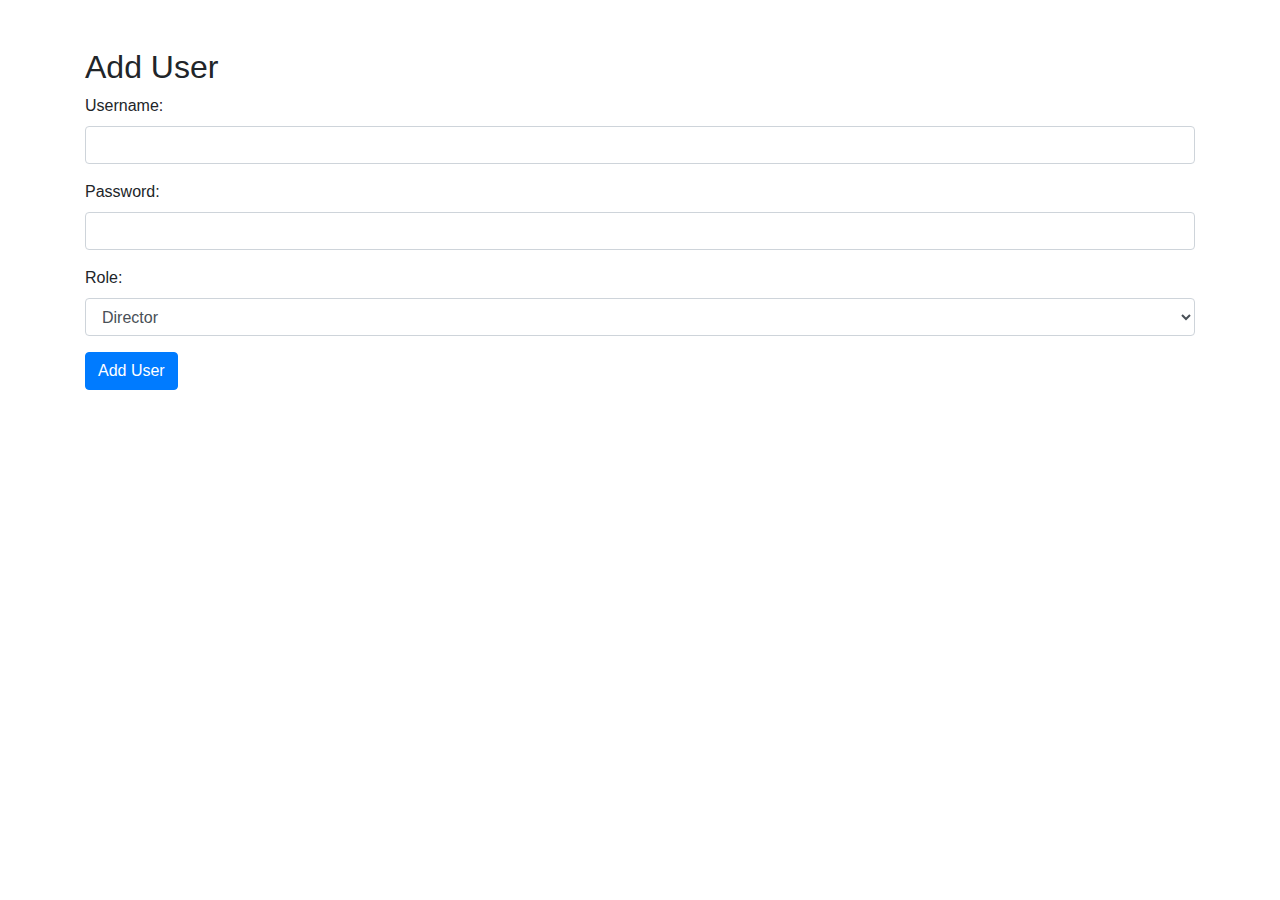
<file: add_uses.html>
<!DOCTYPE html>
<html lang="en">

<head>
    <meta charset="UTF-8">
    <meta name="viewport" content="width=device-width, initial-scale=1.0">
    <title>Add User</title>
    <!-- Include Bootstrap CSS -->
    <link rel="stylesheet" href="https://stackpath.bootstrapcdn.com/bootstrap/4.5.2/css/bootstrap.min.css">
</head>

<body>
    <div class="container mt-5">
        <h2>Add User</h2>
        <form action="process_add_user.php" method="POST">
            <div class="form-group">
                <label for="username">Username:</label>
                <input type="text" class="form-control" id="username" name="username" required>
            </div>
            <div class="form-group">
                <label for="password">Password:</label>
                <input type="password" class="form-control" id="password" name="password" required>
            </div>
            <div class="form-group">
                <label for="role">Role:</label>
                <select class="form-control" id="role" name="role" required>
                    <option value="Director">Director</option>
                    <option value="Principal">Principal</option>
                    <option value="IT Admin">IT Admin</option>
                    <!-- Add more roles here if necessary -->
                </select>
            </div>
            <button type="submit" class="btn btn-primary">Add User</button>
        </form>
    </div>
</body>

</html>
</file>
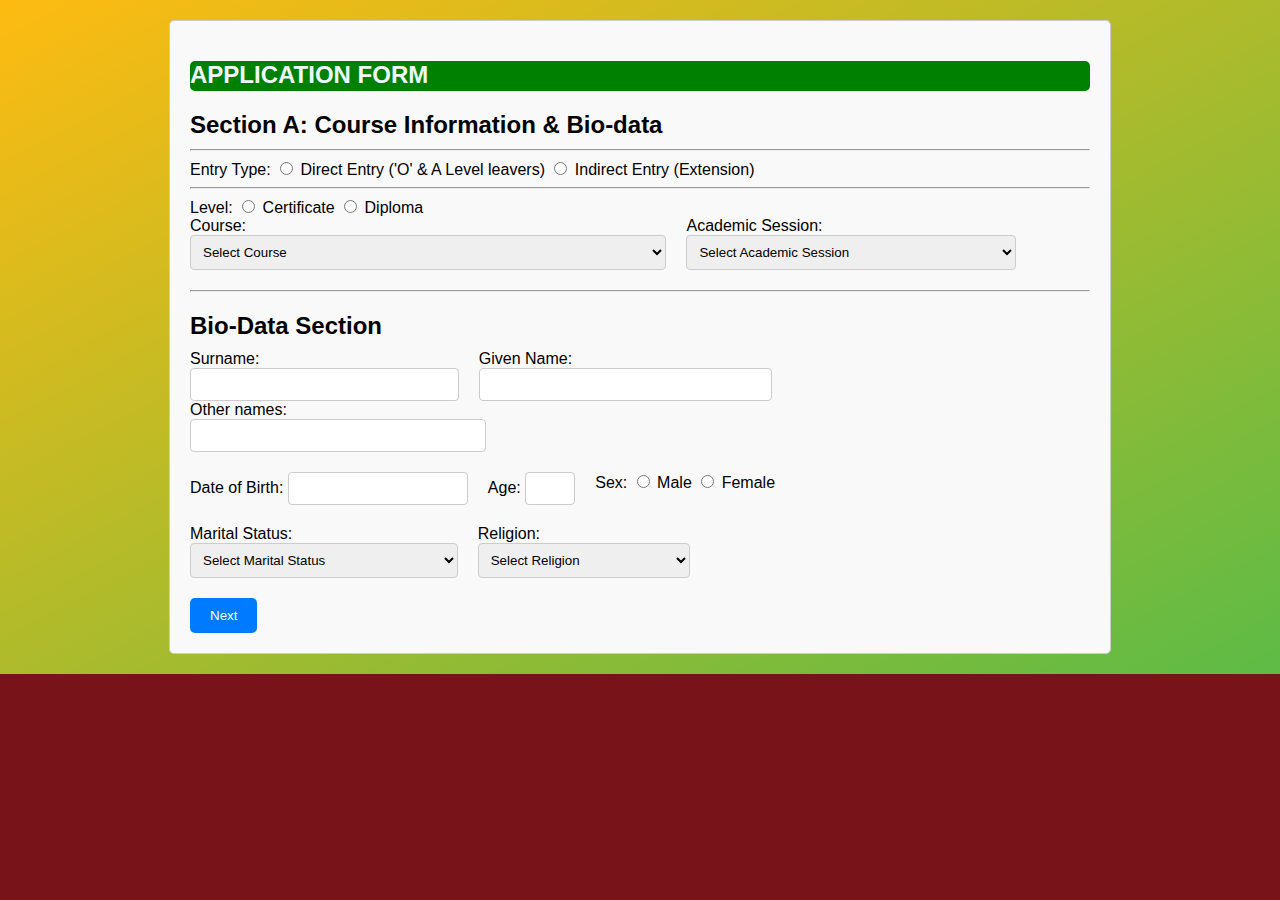
<file: application.html>
<!DOCTYPE html>
<html lang="en">

<head>
    <meta charset="UTF-8">
    <meta name="viewport" content="width=device-width, initial-scale=1.0">
    <meta name="title" content="Lubega Institute of Nursing and Medical Sciences - Nursing School in Uganda, Medical School in Uganda.">
    <meta name="keywords" content="Nursing School in Uganda, Lubega Institute of Nursing and Medical Sciences, LINMS, Nursing in Uganda, Midwifery in Uganda.">
    <meta name="description" content="Lubega institute of Nursing and Medical Sciences is a nursing School in Uganda located 2km from Iganga Town. Off Iganga-Malaba Highway, Busei, Nakalama Subcounty, Iganga. Join LINMS one of Uganda&#039;s top Nursing Schools.">
    <title>Application form</title>
    <link rel="stylesheet" href="styles.css">
    <link rel="icon" href="images/fa.ico" type="image/x-icon">
</head>

<body>
    <div class="container">

        <form action="submit.php" method="POST" enctype="multipart/form-data">
            <div class="header" style="background-color: green;padding: 0;text-align: center; padding-top: 0; height: 30px;color: aliceblue; border-radius: 5px;">
                <h2>APPLICATION FORM</h2>
            </div>
            <!-- Section A -->
            <div id="sectionA">
                <h2>Section A: Course Information & Bio-data</h2>
                <hr>
                <div class="form-group">
                    <label for="entryType">Entry Type:</label>
                    <label><input type="radio" name="entryType" value="direct" required> Direct Entry ('O' & A Level leavers)</label>
                    <label><input type="radio" name="entryType" value="indirect" required> Indirect Entry (Extension)</label>
                </div>
                <hr>
                <div class="form-group">
                    <label for="level">Level:</label>
                    <label><input type="radio" name="level" value="certificate" required> Certificate</label>
                    <label><input type="radio" name="level" value="diploma" required> Diploma</label>
                </div>


                <div class="form-row">
                    <div classfall class="form-group">
                        <label="course">Course:</label>
                            <select name="course" id="course" required>
                    <option value="">Select Course</option>
                    <optgroup label="Certificate Courses" id="certificateCourses">
                        <option value="Certificate in Medical Laboratory Techniques">Certificate in Medical Laboratory Techniques</option>
                        <option value="Certificate in Pharmacy">Certificate in Pharmacy</option>
                        <option value="Certificate in Nursing">Certificate in Nursing</option>
                        <option value="Certificate in Midwifery">Certificate in Midwifery</option>
                        <option value="Certificate In Baking">Certificate In Baking</option>
                        <option value="Certificate In Cookery">Certificate In Cookery</option>
                        <option value="Certificate In Juice Processing">Certificate In Juice Processing</option>
                        <option value="Certificate in Records and Information Management">Certificate in Records and Information Management</option>
                        <option value="National Certificate in Finance and Accounting">National Certificate in Finance and Accounting</option>
                        <option value="National Certificate in Public Administration and Management">National Certificate in Public Administration and Management</option>
                        <option value="National Certificate in Hotel and Institutional Catering">National Certificate in Hotel and Institutional Catering</option>
                    </optgroup>
                    <optgroup label="Diploma Courses" id="diplomaCourses">
                        <option value="Diploma In Clinical Medicine and Community Health">Diploma In Clinical Medicine and Community Health</option>
                        <option value="Diploma in Nursing (Extension)">Diploma in Nursing (Extension)</option>
                        <option value="Diploma in Midwifery (Extension)">Diploma in Midwifery (Extension)</option>
                        <option value="Diploma in Pharmacy">Diploma in Pharmacy</option>
                        <option value="Diploma in Medical Laboratory Techniques">Diploma in Medical Laboratory Techniques</option>
                        <option value="Diploma in Hotel and Institutional Catering">Diploma in Hotel and Institutional Catering</option>
                        <option value="Diploma in Records and Information Management">Diploma in Records and Information Management</option>
                    </optgroup>
                </select>
                    </div>
                    <div class="form-group">
                        <label for="academicSession">Academic Session:</label>
                        <select name="academicSession" id="academicSession" required>
                    <option value="">Select Academic Session</option>
                    <option value="2024/2025">2024/2025</option>
                    <option value="2025/2026">2025/2026</option>
                    <option value="2026/2027">2026/2027</option>
                    <option value="2027/2028">2027/2028</option>
                    <option value="2029/2030">2029/2030</option>
                    <option value="2030/2031">2030/2031</option>
                    <option value="2031/2032">2031/2032</option>
                    <option value="2032/2033">2032/2033</option>
                </select>
                    </div>
                </div>
                <hr class="thick-line">
                <div class="bio-data-container">
                    <h2>Bio-Data Section</h2>
                    <div class="form-row">
                        <div class="form-group">
                            <!--<label for="surname">Sur Name:</label>-->
                            Surname: <input type="text" id="surname" name="surname" required>

                        </div>
                        <div class="form-group">
                            <label for="givenName">Given Name:</label>
                            <input type="text" id="givenName" name="givenName" required>
                        </div>
                        <div class="form-group">
                            <label for="otherNames">Other names:</label>
                            <input type="text" id="otherNames" name="otherNames" required>
                        </div>
                    </div>
                    <div class="form-row">
                        <div class="form-group">
                            <label for="dob">Date of Birth:</label>
                            <input type="text" id="dob" name="dob" style="width: 180px;" required>
                        </div>
                        <div class="form-group">
                            <label for="age">Age:</label>
                            <input type="text" id="age" name="age" style="width: 50px;" value="" readonly>
                        </div>
                        <div class="form-group">
                            <label for="sex">Sex:</label>
                            <label><input type="radio" id="male" name="sex" value="male" required> Male</label>
                            <label><input type="radio" id="female" name="sex" value="female" required> Female</label>
                        </div>
                    </div>
                    <div class="form-row">
                        <div class="form-group">
                            <label for="maritalStatus">Marital Status:</label>
                            <select id="maritalStatus" name="maritalStatus" required>
                <option value="">Select Marital Status</option>
                <option value="single">Single</option>
                <option value="married">Married</option>
                <option value="divorced">Divorced</option>
                <option value="widowed">Widowed</option>
            </select>
                        </div>
                        <div class="form-group">
                            <label for="religion">Religion:</label>
                            <select id="religion" name="religion" required>
                <option value="">Select Religion</option>
                <option value="moslem">Moslem</option>
                <option value="anglican">Anglican</option>
                <option value="bornAgain">Born-Again</option>
                <option value="catholic">Catholic</option>
                <option value="seventhAdventist">Seventh Adventist</option>
                <option value="traditionist">Traditionist</option>
            </select>
                        </div>
                    </div>
                </div>

                <script>
                    function calculateAge() {
                        const dobInput = document.getElementById('dob');
                        const ageInput = document.getElementById('age');
                        const [day, month, year] = dobInput.value.split('/').map(Number);
                        const dobValue = new Date(year, month - 1, day);
                        const today = new Date();
                        let age = today.getFullYear() - dobValue.getFullYear();
                        if (today.getMonth() < dobValue.getMonth() || (today.getMonth() === dobValue.getMonth() && today.getDate() < dobValue.getDate())) {
                            age--;
                        }
                        ageInput.value = age;
                    }
                    document.getElementById('dob').addEventListener('change', calculateAge);
                </script>
                <button type="button" onclick="if(validateSectionA())nextSection('sectionA', 'sectionB')">Next</button>
            </div>
            <script>
                function validateSectionA() {
                    var entryType = document.querySelector('input[name="entryType"]:checked');
                    var level = document.querySelector('input[name="level"]:checked');
                    var course = document.getElementById('course').value;
                    var surname = document.getElementById('surname').value;
                    var givenName = document.getElementById('givenName').value;
                    var dob = document.getElementById('dob').value;

                    if (!entryType || !level || course === '' || surname === '' || givenName === '' || dob === '') {
                        alert('Please fill in all required fields.');
                        return false;
                    }

                    return true;
                }

                function validateAndProceed() {
                    if (validateSectionA()) {
                        document.getElementById('sectionA').style.display = 'none';
                        document.getElementById('sectionB').style.display = 'block';
                    }
                }
            </script>

            <!-- Section B -->
            <div id="sectionB" style="display: none;">
                <h2>Section B: Academic Background</h2>
                <!-- Uganda Certificate of Education (UCE) Section -->
                <div class="form-row">
                    <div class="form-group">
                        <label for="uceIndex" style="display: inline-block; width: 150px; margin-right: 2px;">Index Number:</label>
                        <input type="text" id="uceIndex" name="uceIndex" maxlength="9" placeholder="U0000/000" required style="width: 150px;">
                    </div>
                    <div class="form-group">
                        <label for="uceYear" style="display: inline-block; width: 150px; margin-right: 2px;">Year:</label>
                        <input type="text" id="uceYear" name="uceYear" maxlength="4" placeholder="YYYY" required style="width: 150px;">
                    </div>
                </div>
                <h2>Subject scores(Indicate the Subjects and their scores)</h2>
                <div class="form-row" style="display: flex;">
                    <div class="form-group" style="flex-basis: calc(25% - 10px); margin-right: 10px;">
                        <label for="englishUce">English</label>
                        <input type="number" id="englishUce" name="englishUce" min="1" max="9" required>
                    </div>
                    <div class="form-group" style="flex-basis: calc(25% - 10px); margin-right: 10px;">
                        <label for="mathematicsUce">Mathematics</label>
                        <input type="number" id="mathematicsUce" name="mathematicsUce" min="1" max="9" required>
                    </div>
                    <div class="form-group" style="flex-basis: calc(25% - 10px); margin-right: 10px;">
                        <label for="biologyUce">Biology</label>
                        <input type="number" id="biologyUce" name="biologyUce" min="1" max="9" required>
                    </div>
                    <div class="form-group" style="flex-basis: calc(25% - 10px); margin-right: 10px;">
                        <label for="chemistryUce">Chemistry</label>
                        <input type="number" id="chemistryUce" name="chemistryUce" min="1" max="9" required>
                    </div>
                </div>
                <div class="form-row">
                    <div class="form-group" style="flex-basis: calc(25% - 10px); margin-right: 10px;">
                        <label for="physicsUce">Physics</label>
                        <input type="number" id="physicsUce" name="physicsUce" min="1" max="9" required>
                    </div>
                    <div class="form-group" style="flex-basis: calc(25% - 10px); margin-right: 10px;">
                        <label for="historyUce">History</label>
                        <input type="number" id="historyUce" name="historyUce" min="1" max="9" required>
                    </div>
                    <div class="form-group" style="flex-basis: calc(25% - 10px); margin-right: 10px;">
                        <label for="geographyUce">Geography</label>
                        <input type="number" id="geographyUce" name="geographyUce" min="1" max="9" required>
                    </div>
                    <div class="form-group" style="flex-basis: calc(25% - 10px); margin-right: 10px;">
                        <label for="agricPrincUce">Agric & Princ</label>
                        <input type="number" id="agricPrincUce" name="agricPrincUce" min="1" max="9">
                    </div>
                </div>

                <div class="form-row">
                    <div class="form-group" style="flex-basis: calc(25% - 10px); margin-right: 10px;">
                        <label for="commerceUce">Commerce</label>
                        <input type="number" id="commerceUce" name="commerceUce" min="1" max="9" required>
                    </div>
                    <div class="form-group" style="flex-basis: calc(25% - 10px); margin-right: 10px;">
                        <label for="creIreUce">CRE/IRE:</label>
                        <input type="number" id="creIreUce" name="creIreUce" min="1" max="9" required>
                    </div>
                    <div class="form-group" style="flex-basis: calc(25% - 10px); margin-right: 10px;">
                        <label for="entrepreneurshipUce">Entrepreneurship</label>
                        <input type="number" id="entrepreneurshipUce" name="entrepreneurshipUce" min="1" max=9>
                    </div>
                    <div class="form-group" style="flex-basis: calc(25% - 10px); margin-right: 10px;">
                        <label for="ipsUce">IPS:</label>
                        <input type="number" id="ipsUce" name="ipsUce" min="1" max="9">
                    </div>
                </div>

                <div class="form-row">
                    <div class="form-group" style="flex-basis: calc(25% - 10px); margin-right: 10px;">
                        <label for="computerUce">Computer</label>
                        <input type="number" id="computerUce" name="computerUce" min="1" max="9">
                    </div>
                    <div class="form-group" style="flex-basis: calc(25% - 10px); margin-right: 10px;">
                        <label for="swahiliUce">Swahili</label>
                        <input type="number" id="swahiliUce" name="swahiliUce" min="1" max="9">
                    </div>
                    <div class="form-group" style="flex-basis: calc(25% - 10px); margin-right: 10px;">
                        <label for="literatureUce">Literature</label>
                        <input type="number" id="literatureUce" name="literatureUce" min="1" max="9">
                    </div>
                    <div class="form-group" style="flex-basis: calc(25% - 10px); margin-right: 10px;">
                        <label for="lugandaLusogaUce">Luganda/Lusoga</label>
                        <input type="number" id="lugandaLusogaUce" name="lugandaLusogaUce" min="1" max="9">
                    </div>

                </div>

                <div class="form-row">
                    <div class="form-group" style="flex-basis: calc(25% - 10px); margin-right: 10px;">
                        <label for="aggregatesUce">Aggregates :</label>
                        <input type="number" id="aggregatesUce" name="aggregatesUce" min="8" max="64" required>
                    </div>
                    <div class="form-group" style="flex-basis: calc(25% - 10px); margin-right: 10px;">
                        <label for="divisionUce">Division:</label>
                        <input type="number" id="divisionUce" name="divisionUce" min="1" max="4" required>
                    </div>
                </div>
                <div class="form-group">
                    <label for="uceCertificate">Attach UCE Certificate:</label>
                    <input type="file" id="uceCertificate" name="uceCertificate" accept=".pdf,.jpg,.jpeg" required>
                </div>
                <hr class="thick-line">
                <h2>Uganda Advanced Certificate of Education (Optional)</h2>
                <div class="form-row">
                    <div class="form-group">
                        <label for="uaceIndex" style="display: inline-block; width: 150px; margin-right: 2px;">Index Number:</label>
                        <input type="text" id="uaceIndex" name="uaceIndex" maxlength="9" placeholder="U0000/000" style="width: 150px;">
                    </div>
                    <div class="form-group">
                        <label for="uaceYear" style="display: inline-block; width: 150px; margin-right: 2px;">Year:</label>
                        <input type="text" id="uaceYear" name="uaceYear" maxlength="4" placeholder="YYYY" style="width: 150px;">
                    </div>
                </div>

                <h2>UACE Subject scores</h2>
                <div class="form-row">
                    <div class="form-group">
                        <label for="biologyUace">Biology:</label>
                        <input type="number" id="biologyUace" name="biologyUace" min="0" max="6" class="small-input">
                    </div>
                    <div class="form-group">
                        <label for="chemistryUace">Chemistry:</label>
                        <input type="number" id="chemistryUace" name="chemistryUace" min="0" max="6" class="small-input">
                    </div>
                    <div class="form-group">
                        <label for="physicsUace">Physics:</label>
                        <input type="number" id="physicsUace" name="physicsUace" min="0" max="6" class="small-input">
                    </div>
                    <div class="form-group">
                        <label for="mathematicsUace">Mathematics:</label>
                        <input type="number" id="mathematicsUace" name="mathematicsUace" min="0" max="6">
                    </div>
                    <div class="form-group">
                        <label for="agricultureUace">Agriculture</label>
                        <input type="number" id="agricultureUace" name="agricultureUace" min="0" max="6">
                    </div>
                </div>

                <div class="form-row">
                    <div class="form-group">
                        <label for="geographyUace">Geography:</label>
                        <input type="number" id="geographyUace" name="geographyUace" min="0" max="6">
                    </div>
                    <div class="form-group">
                        <label for="generalPaperUace">General Paper :</label>
                        <input type="number" id="generalPaperUace" name="generalPaperUace" min="0" max="9">
                    </div>
                    <div class="form-group">
                        <label for="subsidiaryIctMathUace">Subsidiary ICT/Math :</label>
                        <input type="number" id="subsidiaryIctMathUace" name="subsidiaryIctMathUace" min="0" max="9">
                    </div>
                </div>

                <div class="form-group">
                    <label for="uaceCertificate">Attach UACE Certificate:</label>
                    <input type="file" id="uaceCertificate" name="uaceCertificate" accept=".pdf,.jpg,.jpeg">
                </div>
                <button type="button" onclick="previousSection('sectionB', 'sectionA')">Previous</button>
                <button type="button" onclick="validateSectionB()">Next</button>
            </div>
            <script>
                function validateSectionB() {
                    const uceIndex = document.getElementById('uceIndex').value.trim();
                    const uceYear = document.getElementById('uceYear').value.trim();
                    const englishUce = document.getElementById('englishUce').value.trim();
                    const mathematicsUce = document.getElementById('mathematicsUce').value.trim();
                    const biologyUce = document.getElementById('biologyUce').value.trim();
                    const chemistryUce = document.getElementById('chemistryUce').value.trim();
                    const physicsUce = document.getElementById('physicsUce').value.trim();
                    const geographyUce = document.getElementById('geographyUce').value.trim();
                    const historyUce = document.getElementById('historyUce').value.trim();
                    const aggregatesUce = document.getElementById('aggregatesUce').value.trim();
                    const divisionUce = document.getElementById('divisionUce').value.trim();

                    if (uceIndex === '' || !/^U\d{4}\/\d{3}$/.test(uceIndex)) {
                        alert('Please enter a valid UCE Index number in the format UXXXX/XXX.');
                        return false;
                    }

                    const currentYear = new Date().getFullYear();
                    if (uceYear === '' || parseInt(uceYear) >= currentYear) {
                        alert('Please enter a valid UCE Year that is before the current year.');
                        return false;
                    }

                    const subjects = [englishUce, mathematicsUce, biologyUce, chemistryUce, physicsUce, geographyUce, historyUce];
                    for (const subject of subjects) {
                        if (subject === '' || parseInt(subject) < 1 || parseInt(subject) > 9) {
                            alert('Please provide grades for all required subjects. Each grade should be between 1 and 9.');
                            return false;
                        }
                    }

                    if (aggregatesUce === '' || parseInt(aggregatesUce) < 8 || parseInt(aggregatesUce) > 64) {
                        alert('UCE Aggregates should be between 8 and 64.');
                        return false;
                    }

                    if (divisionUce === '' || parseInt(divisionUce) < 1 || parseInt(divisionUce) > 4) {
                        alert('Division should be between 1 and 4.');
                        return false;
                    }

                    nextSection('sectionB', 'sectionC');
                    return true;
                }
            </script>




            <div id="sectionC" style="display: none;">
                <h2>Section C: Contact Details</h2>
                <div class="form-row">
                    <div class="form-group">
                        <label for="telephone">Telephone:</label>
                        <input type="tel" id="telephone" name="telephone" placeholder="Enter telephone number" required style="width: 400px;">
                    </div>
                    <br><br><br>
                    <div class="form-group">
                        <label for="email">Email:</label>
                        <input type="email" id="email" name="email" placeholder="Enter email address" required style="width: 250px;">
                    </div>
                </div>
                <div class="form-row">
                    <div class="form-group">
                        <label for="country">Country:</label>
                        <input type="text" id="country" name="country" value="Uganda" readonly style="width: 250px;">
                        <label for="district">District:</label>
                        <select id="district" name="district" required style="width: 250px;">
                <option value="" disabled selected>Select District</option>
                <option value="Abim">Abim</option>
                <option value="Adjumani">Adjumani</option>
                <option value="Agago">Agago</option>
                <option value="Alebtong">Alebtong</option>
                <option value="Amolatar">Amolatar</option>
                <option value="Amudat">Amudat</option>
                <option value="Amuria">Amuria</option>
                <option value="Amuru">Amuru</option>
                <option value="Apac">Apac</option>
                <option value="Arua">Arua</option>
                <option value="Budaka">Budaka</option>
                <option value="Bududa">Bududa</option>
                <option value="Bugiri">Bugiri</option>
                <option value="Bugweri">Bugweri</option>
                <option value="Bukedea">Bukedea</option>
                <option value="Bukwo">Bukwo</option>
                <option value="Bulambuli">Bulambuli</option>
                <option value="Bundibugyo">Bundibugyo</option>
                <option value="Bunyangabu">Bunyangabu</option>
                <option value="Bushenyi">Bushenyi</option>
                <option value="Busia">Busia</option>
                <option value="Butaleja">Butaleja</option>
                <option value="Butebo">Butebo</option>
                <option value="Buikwe">Buikwe</option>
                <option value="Bukomansimbi">Bukomansimbi</option>
                <option value="Butambala">Butambala</option>
                <option value="Buvuma">Buvuma</option>
                <option value="Gomba">Gomba</option>
                <option value="Hoima">Hoima</option>
                <option value="Ibanda">Ibanda</option>
                <option value="Iganga">Iganga</option>
                <option value="Isingiro">Isingiro</option>
                <option value="Jinja">Jinja</option>
                <option value="Kaabong">Kaabong</option>
                <option value="Kabale">Kabale</option>
                <option value="Kabarole">Kabarole</option>
                <option value="Kagadi">Kagadi</option>
                <option value="Kakumiro">Kakumiro</option>
                <option value="Kalaki">Kalaki</option>
                <option value="Kalangala">Kalangala</option>
                <option value="Kalungu">Kalungu</option>
                <option value="Kampala">Kampala</option>
                <option value="Kamuli">Kamuli</option>
                <option value="Kamwenge">Kamwenge</option>
                <option value="Kanungu">Kanungu</option>
                <option value="Kapchorwa">Kapchorwa</option>
                <option value="Kapelebyong">Kapelebyong</option>
                <option value="Kasese">Kasese</option>
                <option value="Kasanda">Kasanda</option>
                <option value="Katakwi">Katakwi</option>
                <option value="Kayunga">Kayunga</option>
                <option value="Kiboga">Kiboga</option>
                <option value="Kibuku">Kibuku</option>
                <option value="Kiruhura">Kiruhura</option>
                <option value="Kisoro">Kisoro</option>
                <option value="Kitagwenda">Kitagwenda</option>
                <option value="Kitgum">Kitgum</option>
                <option value="Koboko">Koboko</option>
                <option value="Kole">Kole</option>
                <option value="Kotido">Kotido</option>
                <option value="Kumi">Kumi</option>
                <option value="Kween">Kween</option>
                <option value="Kyankwanzi">Kyankwanzi</option>
                <option value="Kyotera">Kyotera</option>
                <option value="Lamwo">Lamwo</option>
                <option value="Lira">Lira</option>
                <option value="Luuka">Luuka</option>
                <option value="Luweero">Luweero</option>
                <option value="Lwengo">Lwengo</option>
                <option value="Lyantonde">Lyantonde</option>
                <option value="Manafwa">Manafwa</option>
                <option value="Maracha">Maracha</option>
                <option value="Masaka">Masaka</option>
                <option value="Masindi">Masindi</option>
                <option value="Mayuge">Mayuge</option>
                <option value="Mbale">Mbale</option>
                <option value="Mbarara">Mbarara</option>
                <option value="Mitooma">Mitooma</option>
                <option value="Moroto">Moroto</option>
                <option value="Moyo">Moyo</option>
                <option value="Mpigi">Mpigi</option>
                <option value="Mubende">Mubende</option>
                <option value="Mukono">Mukono</option>
                <option value="Nabilatuk">Nabilatuk</option>
                <option value="Nakapiripirit">Nakapiripirit</option>
                <option value="Nakaseke">Nakaseke</option>
                <option value="Nakasongola">Nakasongola</option>
                <option value="Namayingo">Namayingo</option>
                <option value="Namisindwa">Namisindwa</option>
                <option value="Namutumba">Namutumba</option>
                <option value="Napak">Napak</option>
                <option value="Nebbi">Nebbi</option>
                <option value="Ngora">Ngora</option>
                <option value="Ntoroko">Ntoroko</option>
                <option value="Ntungamo">Ntungamo</option>
                <option value="Nwoya">Nwoya</option>
                <option value="Omoro">Omoro</option>
                <option value="Otuke">Otuke</option>
                <option value="Oyam">Oyam</option>
                <option value="Pader">Pader</option>
                <option value="Pakwach">Pakwach</option>
                <option value="Pallisa">Pallisa</option>
                <option value="Rakai">Rakai</option>
                <option value="Rubanda">Rubanda</option>
                <option value="Rubirizi">Rubirizi</option>
                <option value="Rukiga">Rukiga</option>
                <option value="Rukungiri">Rukungiri</option>
                <option value="Rwampara">Rwampara</option>
                <option value="Serere">Serere</option>
                <option value="Sembabule">Sembabule</option>
                <option value="Sheema">Sheema</option>
                <option value="Sironko">Sironko</option>
                <option value="Soroti">Soroti</option>
                <option value="Terego">Terego</option>
                <option value="Tororo">Tororo</option>
                <option value="Wakiso">Wakiso</option>
                <option value="Yumbe">Yumbe</option>
                <option value="Zombo">Zombo</option>
            </select>
                    </div>
                </div>
                <div class="address">
                    <div class="form-row">
                        <div class="form-group">
                            <label for="county">County:</label>
                            <input type="text" id="county" name="county" placeholder="Enter county" required style="width: 250px;">
                            <label for="subCounty">Sub County:</label>
                            <input type="text" id="subCounty" name="subCounty" placeholder="Enter sub county" required style="width: 250px;">
                        </div>
                    </div>
                    <div class="form-row">
                        <div class="form-group">
                            <label for="parish">Parish:</label>
                            <input type="text" id="parish" name="parish" placeholder="Enter parish" required style="width: 250px;">
                            <label for="village">Village/Cell:</label>
                            <input type="text" id="village" name="village" placeholder="Enter village/cell" required style="width: 250px;">
                        </div>
                    </div>
                    <button type="button" onclick="previousSection('sectionC', 'sectionB')">Previous</button>
                    <button type="button" onclick="if(validateSectionC())nextSection('sectionC', 'sectionD')">Next</button>
                </div>
            </div>

            <script>
                function validateSectionC() {
                    const telephone = document.getElementById('telephone').value.trim();
                    const email = document.getElementById('email').value.trim();
                    const district = document.getElementById('district').value;
                    const village = document.getElementById('village').value.trim();
                    const telephoneRegex = /^\+256\d{9}$/;
                    if (!telephoneRegex.test(telephone)) {
                        alert('Please enter a valid telephone number in the format +256XXXXXXXXX.');
                        return false;
                    }
                    const emailRegex = /^\S+@\S+\.\S+$/;
                    if (!emailRegex.test(email)) {
                        alert('Please enter a valid email address.');
                        return false;
                    }
                    if (district === '' || village === '') {
                        alert('Please fill in all required fields for district and village.');
                        return false;
                    }

                    nextSection('sectionC', 'sectionD');
                }
            </script>

            <div id="sectionD" style="display: none;">
                <h2>Section D: Additional Details</h2>
                <h2>Next of Kin</h2>
                <div class="form-row">
                    <div class="form-group">
                        <label for="kinName">Name:</label>
                        <input type="text" id="kinName" name="kinName" required style="width: 200px;">
                    </div>
                    <div class="form-group">
                        <label for="kinOccupation">Occupation:</label>
                        <input type="text" id="kinOccupation" name="kinOccupation" required style="width: 200px;">
                    </div>
                </div>
                <h3>Address</h3><br>
                <div class="form-row">
                    <div class="form-group">
                        <label for="District">Ditrict</label>
                        <input type="text" id="kinDistrict" name="kinDistrict" required style="width: 200px;">
                    </div>
                    <div class="form-group">
                        <label for="kinParish">Parish</label>
                        <input type="text" id="kinParish" name="kinParish" required style="width: 200px;">
                    </div>
                    <div class="form-group">
                        <label for="kinVillage">Village</label>
                        <input type="text" id="kinVillage" name="kinVillage" required style="width: 200px;">
                    </div>
                </div>
                <div class="form-row">
                    <div class="form-group">
                        <label for="kinTelephone">Telephone:</label>
                        <input type="tel" id="kinTelephone" name="kinTelephone" required style="width: 250px;">
                        <label for="kinEmail">Email:</label>
                        <input type="email" id="kinEmail" name="kinEmail" style="width: 250px;">
                    </div>
                    <br><br>
                    <div class="form-group">
                        <label for="kinRelationship">Relationship:</label>
                        <select id="kinRelationship" name="kinRelationship" required style="width: 400px;">
            <option value="">Select Relationship</option>
            <option value="Mother">Mother</option>
            <option value="Father">Father</option>
            <option value="Husband">Husband</option>
            <option value="Wife">Wife</option>
            <option value="Uncle">Uncle</option>
            <option value="Auntie">Auntie</option>
            <option value="Sponsor">Sponsor</option>
            <option value="Grandparent">Grandparent</option>
            <option value="Sister">Sister</option>
            <option value="Brother">Brother</option>
            <option value="Others">Others</option>
        </select>
                    </div>
                </div>
                <div class="form-row">
                    <div class="form-group">
                        <label for="NIN">National ID Number</label>
                        <input type="text" id="NIN" name="NIN" required style="width: 300px;">
                    </div>
                </div>
                <button type="button" onclick="previousSection('sectionD', 'sectionC')">Previous</button>
                <button type="button" onclick="if(validateSectionD())nextSection('sectionD', 'sectionE')">Next</button>
            </div>
            <script>
                function validateSectionD() {
                    var kinName = document.getElementById('kinName').value;
                    var kinTelephone = document.getElementById('kinTelephone').value;
                    var kinRelationship = document.getElementById('kinRelationship').value;
                    var NIN = document.getElementById('NIN').value;
                    if (kinName.trim() === '') {
                        alert('Please enter the name of the next of kin.');
                        return false;
                    }

                    var phonePattern = /^\+256\d{9}$/;
                    if (!phonePattern.test(kinTelephone)) {
                        alert('Please enter a valid telephone number for the next of kin in the format +256XXXXXXXXX.');
                        return false;
                    }

                    if (kinRelationship === '') {
                        alert('Please select the relationship with the next of kin.');
                        return false;
                    }
                    var ninPattern = /^(CM|CF)[A-Za-z0-9]{12}$/;
                    if (!ninPattern.test(NIN)) {
                        alert('Please enter a valid National ID Number (NIN) starting with CM or CF, consisting of letters and numbers, and excluding special characters, O, and I.');
                        return false;
                    }

                    nextSection('sectionD', 'sectionE');
                }
            </script>
            <div id="sectionE" style="display: none;">
                <h2>Where did you get Information about the Institute</h2>
                <div class="form-group">
                    <label>Select one option:</label><br>
                    <label><input type="radio" name="source" value="Brochures"> Brochures</label><br>
                    <label><input type="radio" name="source" value="Word of mouth"> Word of mouth</label><br>
                    <label><input type="radio" name="source" value="Flyers"> Flyers</label><br>
                    <label><input type="radio" name="source" value="Social media"> Social media</label><br>
                    <label><input type="radio" name="source" value="Radio"> Radio</label><br>
                    <input type="text" id="radioSpecify" name="radioSpecify" placeholder="Station" style="width: 100px; display: none;"><br>
                    <label><input type="radio" name="source" value="Others"> Others</label><br>
                </div>
                <hr class="thick-line">
                <div class="form-group" style="display: flex; align-items: center;">
                    <button type="button" onclick="previousSection('sectionE', 'sectionD')">Previous</button>
                    <button type="button" onclick="validateAndSubmit()">Submit</button>
                </div>
            </div>
</body>
<script>
    function nextSection(currentSectionId, nextSectionId) {
        document.getElementById(currentSectionId).style.display = "none";
        document.getElementById(nextSectionId).style.display = "block";
        document.getElementById("sectionA").style.display = "none";
    }

    function previousSection(currentSectionId, previousSectionId) {
        document.getElementById(currentSectionId).style.display = "none";
        document.getElementById('sectionA').style.display = "none";
        document.getElementById(previousSectionId).style.display = "block";
    }
</script>
<script>
    function validateAndSubmit() {
        submitForm();
    }

    function submitForm() {
        var formData = new FormData(document.getElementById('applicationForm'));

        var xhr = new XMLHttpRequest();
        xhr.open('POST', 'submit.php', true);
        xhr.onreadystatechange = function() {
            if (xhr.readyState === 4 && xhr.status === 200) {
                alert(xhr.responseText);
            }
        };
        xhr.send(formData);
    }
</script>


</html>
</file>
<file: styles.css>
body {
    font-family: Arial, sans-serif;
    margin: 0;
    padding: 0;
    background-color: #78131A;
    background-image: linear-gradient(to bottom right, #FEBB11, #5DBB46);
    background-size: 100% 100%;
    background-repeat: no-repeat;
}

.form-group input[type="text"],
.form-group input[type="tel"],
.form-group input[type="email"],
.form-group select {
    width: 100%;
    padding: 8px;
    border: 1px solid #ccc;
    border-radius: 4px;
    box-sizing: border-box;
}

header {
    align-content: center;
    height: 15px;
}

.container {
    position: relative;
    max-width: 900px;
    margin: 20px auto;
    padding: 20px;
    border: 1px solid #ccc;
    border-radius: 5px;
    background-color: #f9f9f9;
}

h2 {
    margin-bottom: 10px;
    text-align: left;
    align-self: auto;
}

.form-row {
    margin-bottom: 20px;
    display: flex;
    flex-wrap: wrap;
}

.form-group {
    margin-right: 20px;
}

input[type="text"],
input[type="email"],
input[type="tel"],
input[type="number"],
select,
textarea {
    width: 100%;
    padding: 8px;
    border-radius: 5px;
    border: 1px solid #ccc;
    box-sizing: border-box;
}

input[type="checkbox"] {
    margin-right: 5px;
}

button {
    padding: 10px 20px;
    border: none;
    border-radius: 5px;
    background-color: #007bff;
    color: #fff;
    cursor: pointer;
}

button:hover {
    background-color: #0056b3;
}


/* Responsive styles */

@media screen and (max-width: 600px) {
    .form-group {
        margin-right: 0;
        margin-bottom: 10px;
    }
    input[type="text"],
    input[type="email"],
    input[type="tel"],
    input[type="number"],
    select,
    textarea {
        width: 100%;
    }
}

hr {
    color: green;
}

.form-group button {
    margin-left: 20px;
}

.small-input {
    width: 15px;
}

.form-group button {
    margin-top: 10px;
    padding: 10px 20px;
    background-color: #007bff;
    color: #fff;
    border: none;
    border-radius: 4px;
    cursor: pointer;
}

.form-group button:hover {
    background-color: #0056b3;
}

.address .form-row {
    padding-bottom: 2px;
    padding: 10px;
    align-self: auto;
}

.social-icons {
    position: absolute;
    bottom: 10px;
    right: 10px;
}

.social-icons a {
    color: white;
    text-decoration: none;
    margin-left: 5px;
}
</file>
